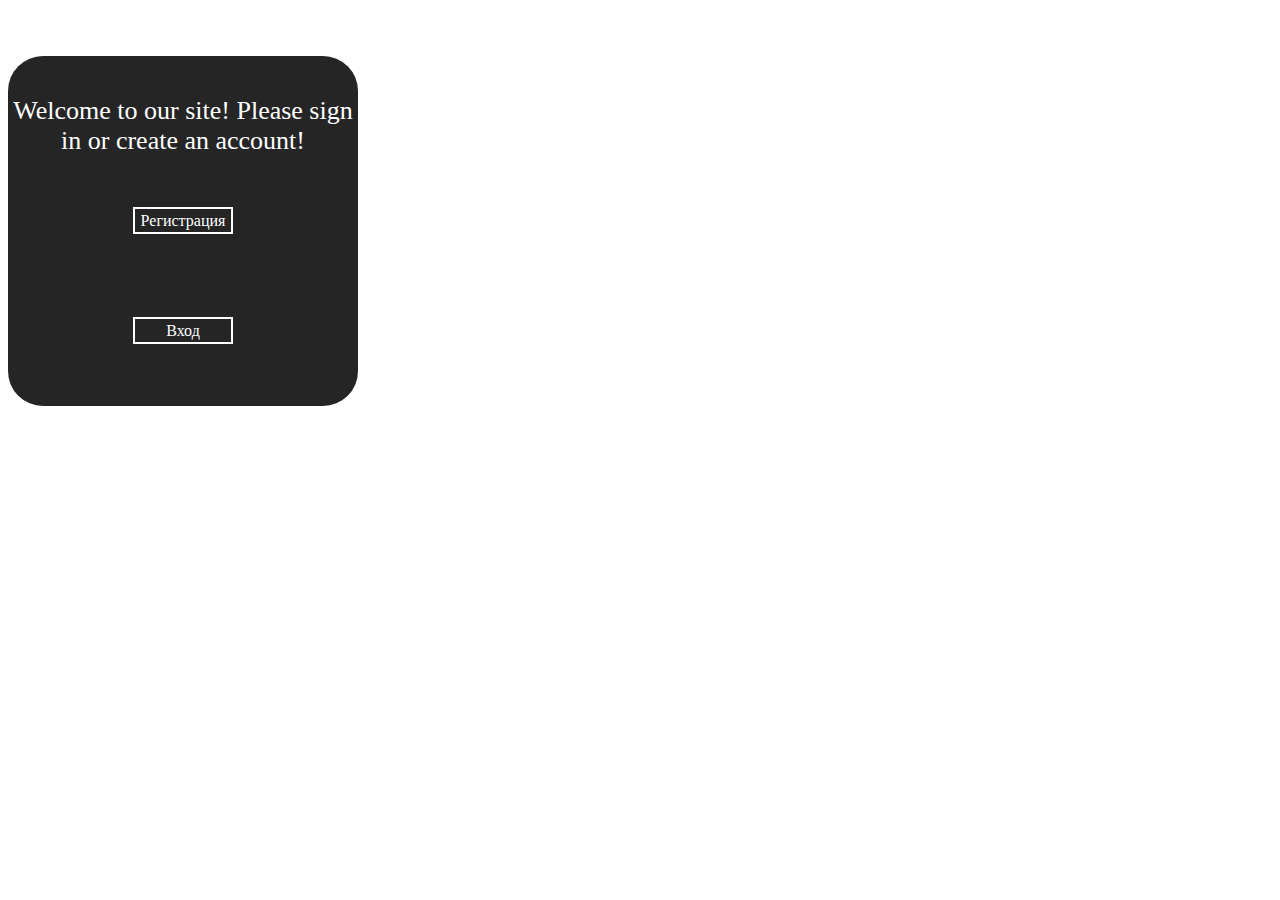
<file: index.html>
<!DOCTYPE html>
<html lang="en">
<head>
    <meta charset="UTF-8">
    <meta name="viewport" content="width=device-width, initial-scale=1.0">
    <title>Newspaper</title>
    <link rel="stylesheet" type="text/css" href="/css/main.css">
</head>
<body>
    <br>
    <div class="main">
        <p>Welcome to our site! Please sign in or create an account!</p>
        <button onclick="window.location.href='registration.html'">Регистрация</button> <br><br>
        <button onclick="window.location.href='enter.html'">Вход</button> <br><br>
    </div>
</body>
</html>
</file>
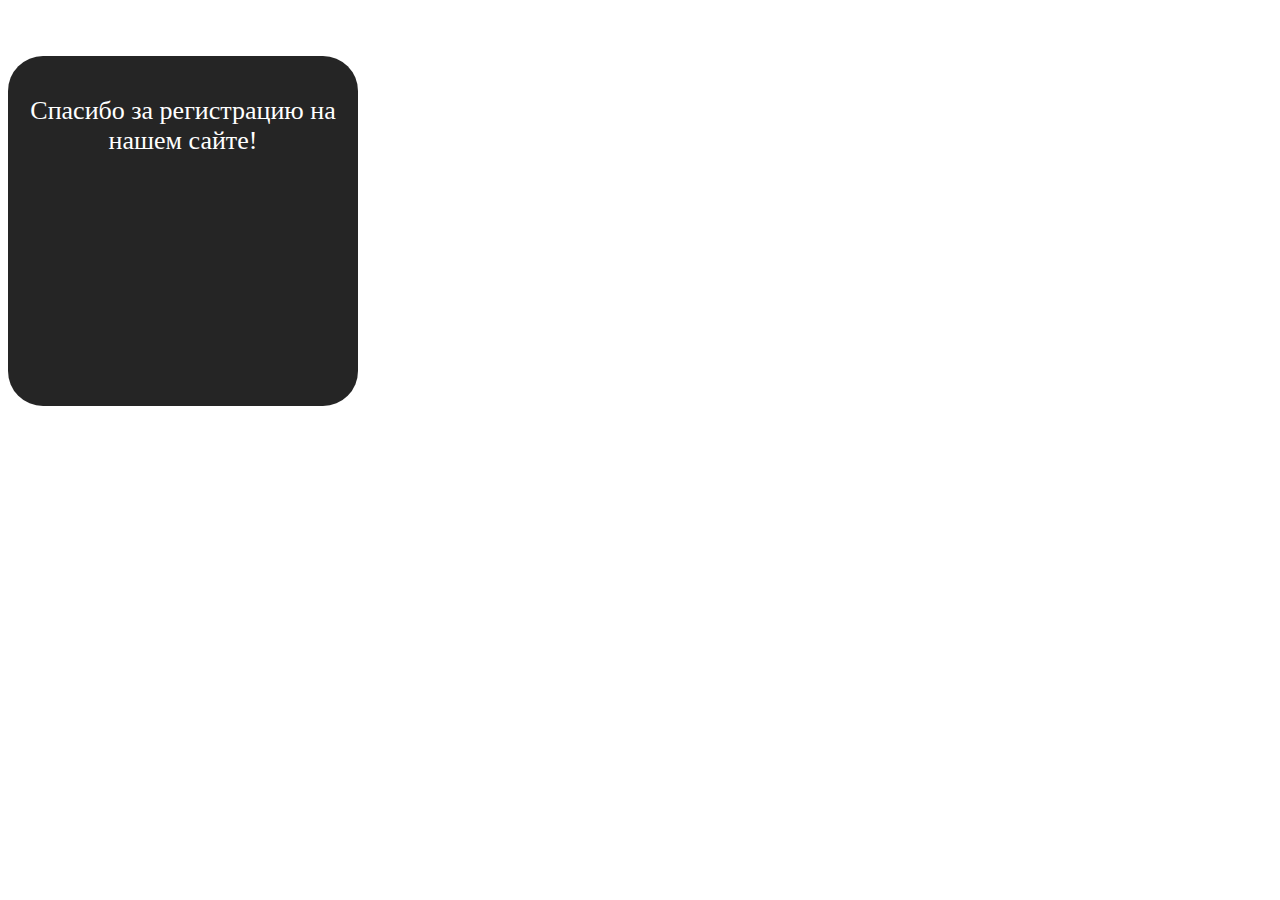
<file: registr.html>
<!DOCTYPE html>
<html lang="en">
<head>
    <meta charset="UTF-8">
    <meta name="viewport" content="width=device-width, initial-scale=1.0">
    <title>Newspaper</title>
    <link rel="stylesheet" type="text/css" href="/css/main.css">
</head>
<body>
    <br>
    <div class="main">
        <p>Спасибо за регистрацию на нашем сайте!</p>
    </div>
</body>
</html>
</file>
<file: css/main.css>
@import "./settings.css";
.main {
    height: 350px;
    width: 350px;
    border-radius: 10%;
    background-color: #000000da;
    color: #ffffff;
    margin-top: 30px;
}
.main p {
    font-size: 26px;
    text-align: center;
    position: relative;
    top: 40px;
}
.main button {
    border: 2px solid #ffffff;
    width: 100px;
    height: 27px;
    margin-top: 65px;
    margin-left: 125px;
}
.main button:hover {
    background: linear-gradient(45deg, #e4a982, #2aa0d6);
    color:rgb(26, 6, 14);
    border: 2px solid rgb(26, 6, 14);
}
</file>
